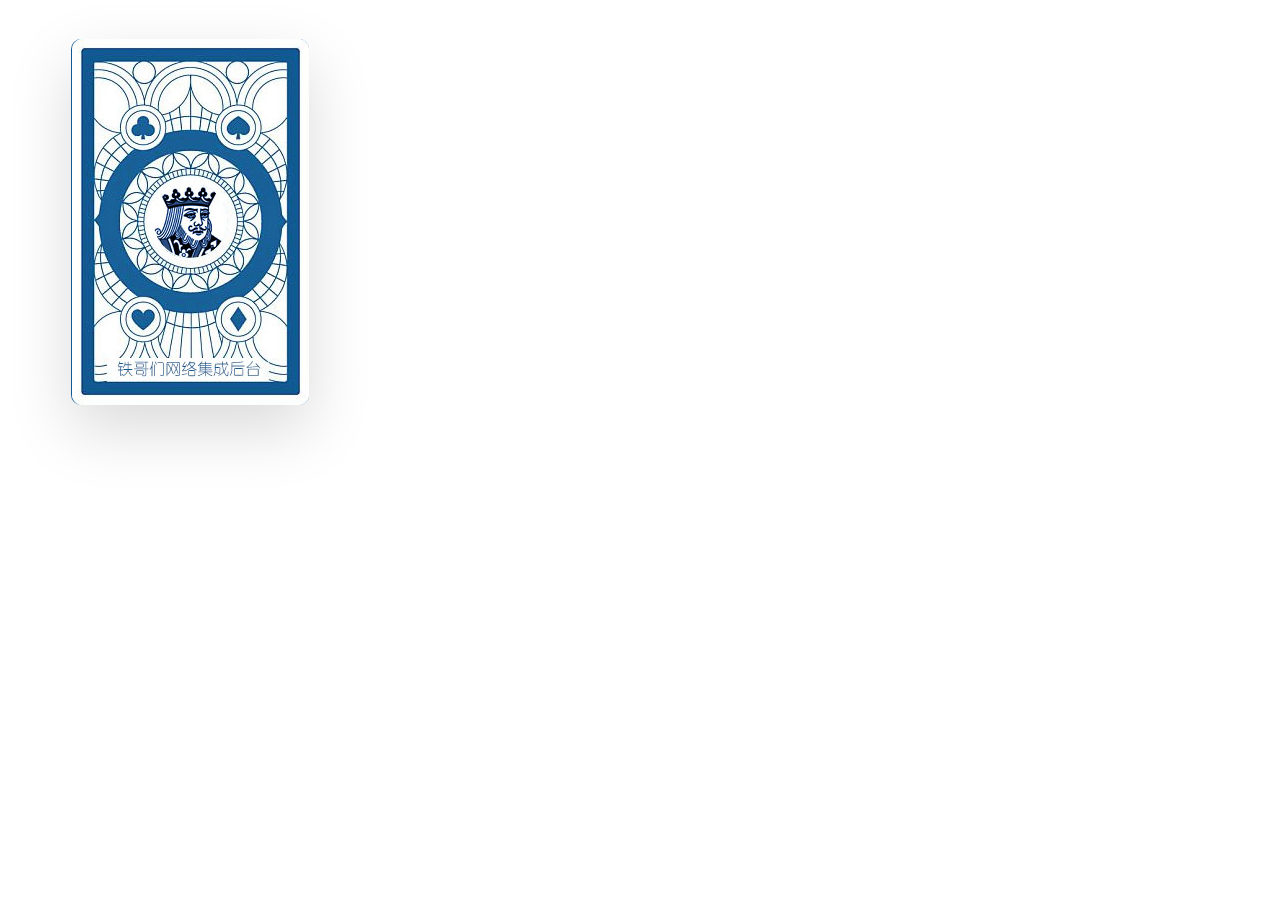
<file: shop-view/web/js/photodiv/index.html>
﻿<!DOCTYPE html PUBLIC "-//W3C//DTD XHTML 1.0 Transitional//EN" "http://www.w3.org/TR/xhtml1/DTD/xhtml1-transitional.dtd">
<html xmlns="http://www.w3.org/1999/xhtml">
<head>
<meta http-equiv="Content-Type" content="text/html; charset=utf-8" />
<meta name="viewport" content="width=device-width, initial-scale=1.0" />
<meta http-equiv="X-UA-Compatible" content="ie=edge" />
<title>css3鼠标悬停扑克牌图片翻转动画特效</title>

<link rel="stylesheet" href="css/style.css" />

</head>
<body>

<div class="row">
	<!--翻纸牌效果  -->
	<div class="col-1-of-3">
	  <div class="card">
		<div class="card__side card__side--front-1">
		 <a href="#"><img src="img/fanmian.jpg" width="238px" height="366px"></a>
		</div>
		<div class="card__side card__side--back card__side--back-1">
		 <a href="#"><img src="img/fanmian.jpg" width="238px" height="366px"></a>
		</div>
	  </div>
	</div>
</div>
</body>
</html>
</file>
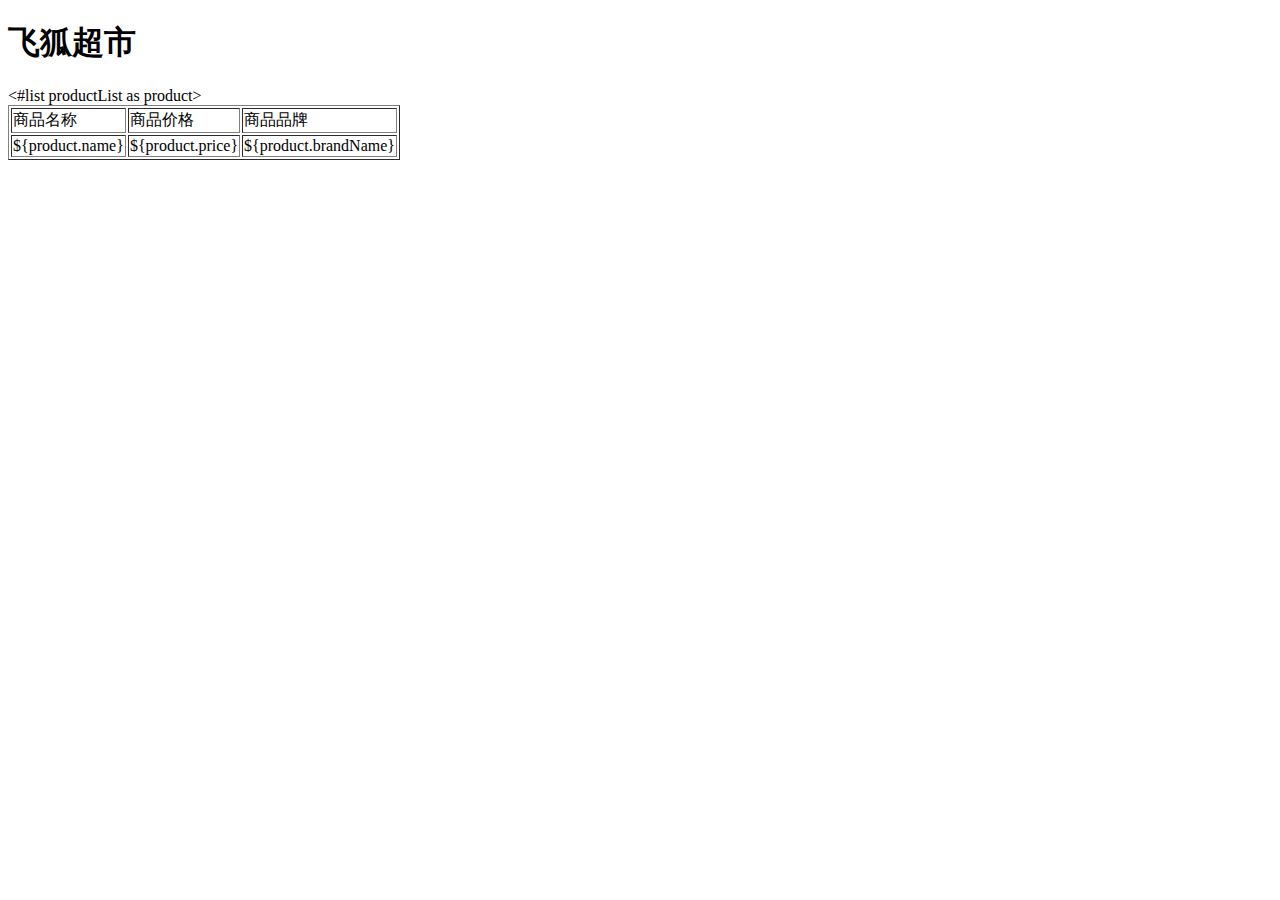
<file: shop-admin/src/main/resources/template/pdf-template.html>
<!DOCTYPE html>
<html lang="en">
<head>
    <meta charset="UTF-8"/>
    <title>Title</title>
    <style>
        body {
            font-family: simsun

        }
    </style>
</head>
<body>
<h1>飞狐超市</h1>
<table border="1px">
    <tr>
        <td>商品名称</td>
        <td>商品价格</td>
        <td>商品品牌</td>
    </tr>
    <#list productList as product>
    <tr>
        <td>${product.name}</td>
        <td>${product.price}</td>
        <td>${product.brandName}</td>
    </tr>
    </#list>
</table>
</body>
</html>
</file>
<file: shop-view/web/js/photodiv/css/style.css>
/* 
body {
  -webkit-box-sizing: border-box;
          box-sizing: border-box;
}
 */

.row{ width: 1200px; margin: 0 auto;}
.card {
  -webkit-perspective: 150rem;
          perspective: 150rem;
  -moz-perspective: 150rem;
  position: relative;
  height: 366px;
}

.card__side {
   height: 366px;
  -webkit-transition: all 0.8s ease;
  transition: all 0.8s ease;
  position: absolute;
  top: 0;
  left: 0;
  width: 238px;
  -webkit-backface-visibility: hidden;
          backface-visibility: hidden;
  border-radius: 10px;
  overflow: hidden;
  -webkit-box-shadow: 0 1.5rem 4rem rgba(0, 0, 0, 0.15);
          box-shadow: 0 1.5rem 4rem rgba(0, 0, 0, 0.15);
}


.card__side--back {
  -webkit-transform: rotateY(180deg);
          transform: rotateY(180deg);
}



.card:hover .card__side--front-1

 {
  -webkit-transform: rotateY(-180deg);
          transform: rotateY(-180deg);
}

.card:hover .card__side--back {
  -webkit-transform: rotateY(0);
          transform: rotateY(0);
}

.row .col-1-of-3 {
  width:238px;   float: left; margin:31px;
}
</file>
